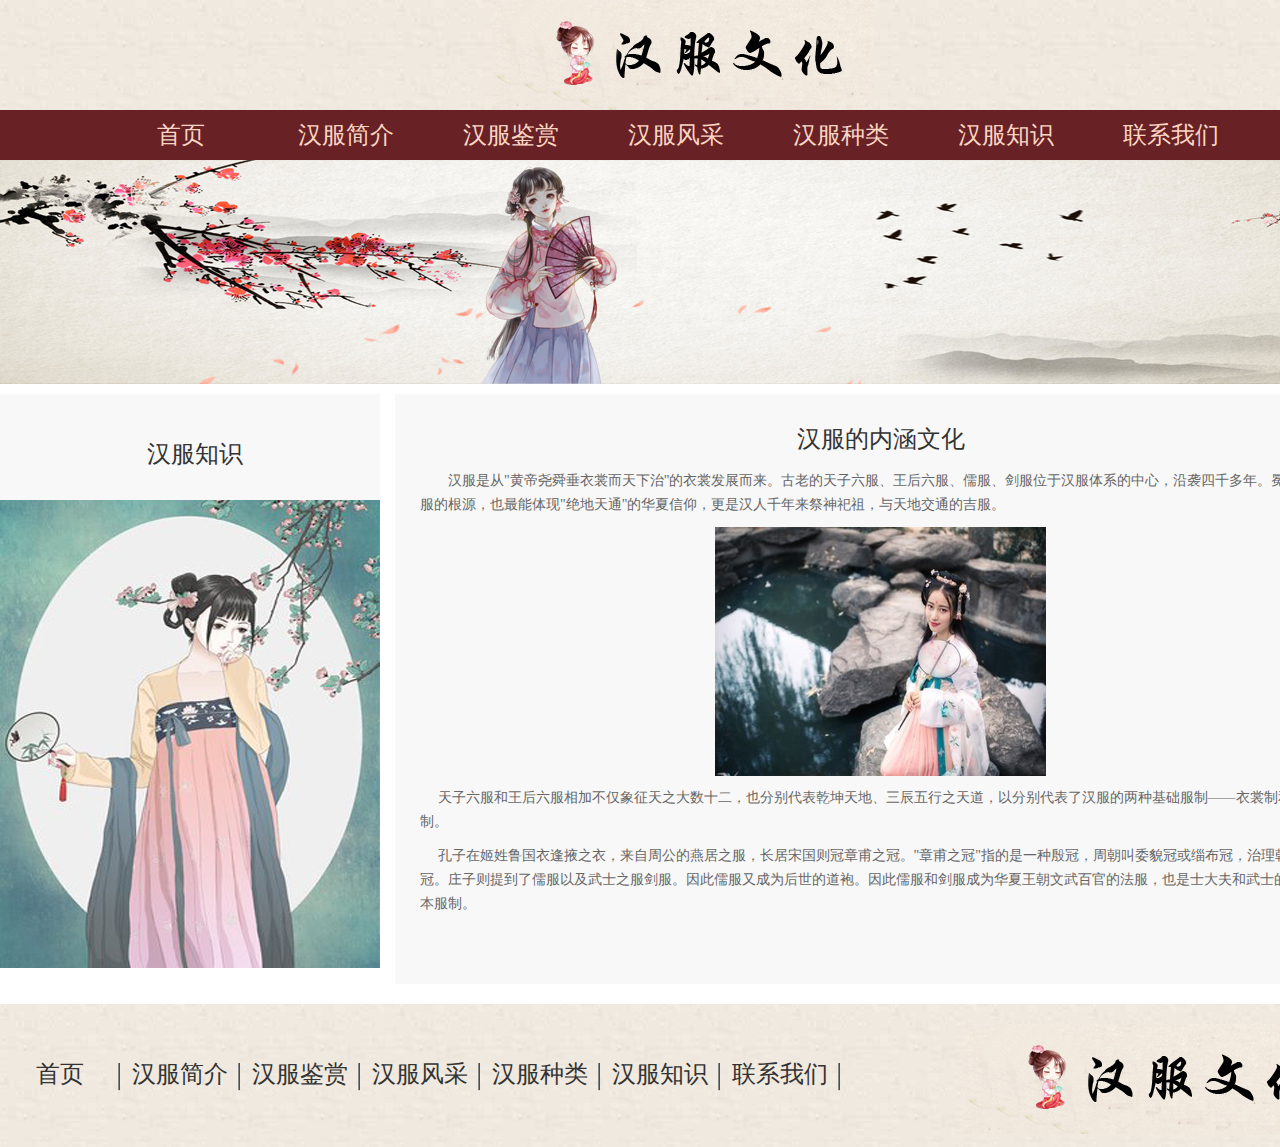
<file: 汉服的内涵文化.html>
<!DOCTYPE html PUBLIC "-//W3C//DTD XHTML 1.0 Transitional//EN" "http://www.w3.org/TR/xhtml1/DTD/xhtml1-transitional.dtd">
<html xmlns="http://www.w3.org/1999/xhtml">
<head>
<meta http-equiv="Content-Type" content="text/html; charset=utf-8" />
<title>汉服知识 </title>
<link href="css/style.css" rel="stylesheet" type="text/css" />
</head>

<body>
<!-----头部开始------->
<div class="top">
<a href="index.html"><img  src="images/logo.jpg" /></a> 
</div>
<!---nav开始---->
<div class="daohang">
<div id="nav">
<ul>
<li><a href="index.html">首页</a></li>
<li><a href="汉服简介.html">汉服简介</a></li>
<li><a href="汉服鉴赏.html">汉服鉴赏</a></li>
<li><a href="汉服风采.html">汉服风采</a></li>
<li><a href="汉服种类.html">汉服种类</a></li>
<li><a href="汉服知识.html">汉服知识</a></li>
<li><a href="联系我们.html">联系我们</a></li>
</ul>
</div>
</div>
<!---nav结束---->
<!-----banner------->
<div class="ban"><img src="images/ban.jpg" /></div>

<!-----头部结束------->
<!-----main开始------->
<div class="main">
<div class="left">
<div class="title">
<h1>汉服知识</h1>
</div>
<img src="images/left-img.jpg" />
</div>
<div class="right">
<div class="timu">汉服的内涵文化</div>
<P>　　汉服是从"黄帝尧舜垂衣裳而天下治"的衣裳发展而来。古老的天子六服、王后六服、儒服、剑服位于汉服体系的中心，沿袭四千多年。冕服是汉服的根源，也最能体现"绝地天通"的华夏信仰，更是汉人千年来祭神祀祖，与天地交通的吉服。</P>

<div class="content">
<img src="images/03.jpg"  align="center"/>
</div>
<P>　  天子六服和王后六服相加不仅象征天之大数十二，也分别代表乾坤天地、三辰五行之天道，以分别代表了汉服的两种基础服制——衣裳制和深衣制。</P>
<P>　  孔子在姬姓鲁国衣逢掖之衣，来自周公的燕居之服，长居宋国则冠章甫之冠。"章甫之冠"指的是一种殷冠，周朝叫委貌冠或缁布冠，治理朝政所冠。庄子则提到了儒服以及武士之服剑服。因此儒服又成为后世的道袍。因此儒服和剑服成为华夏王朝文武百官的法服，也是士大夫和武士的汉服基本服制。</P>


</div>

</div>

<!-----main结束------->
<!-----bottom开始------->
<div class="bottom">
<div class=" daoh">
<ul>
<li><a href="index.html">首页</a></li>
<li><a href="汉服简介.html">汉服简介</a></li>
<li><a href="汉服鉴赏.html">汉服鉴赏</a></li>
<li><a href="汉服风采.html">汉服风采</a></li>
<li><a href="汉服种类.html">汉服种类</a></li>
<li><a href="汉服知识.html">汉服知识</a></li>
<li><a href="联系我们.html">联系我们</a></li>
</ul>
</div>
<img src="images/logo.jpg" />
</div>

<!-----bottom结束------->
</body>
</html>
</file>
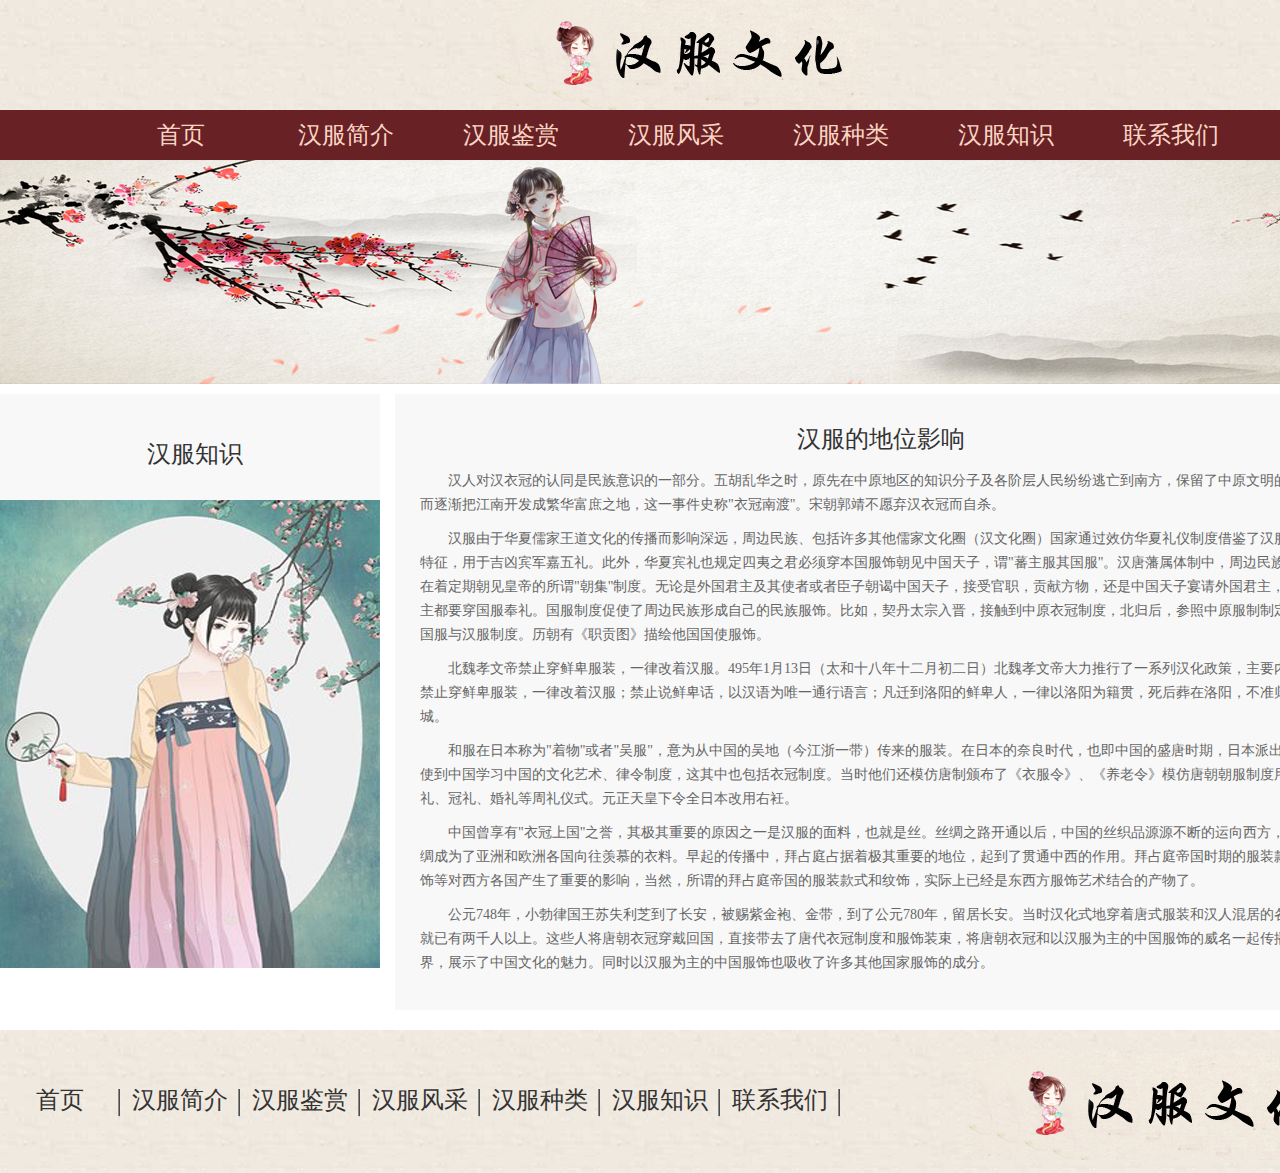
<file: 汉服的地位影响.html>
<!DOCTYPE html PUBLIC "-//W3C//DTD XHTML 1.0 Transitional//EN" "http://www.w3.org/TR/xhtml1/DTD/xhtml1-transitional.dtd">
<html xmlns="http://www.w3.org/1999/xhtml">
<head>
<meta http-equiv="Content-Type" content="text/html; charset=utf-8" />
<title>汉服知识</title>
<link href="css/style.css" rel="stylesheet" type="text/css" />
</head>

<body>
<!-----头部开始------->
<div class="top">
<a href="index.html"><img  src="images/logo.jpg" /></a> 
</div>
<!---nav开始---->
<div class="daohang">
<div id="nav">
<ul>
<li><a href="index.html">首页</a></li>
<li><a href="汉服简介.html">汉服简介</a></li>
<li><a href="汉服鉴赏.html">汉服鉴赏</a></li>
<li><a href="汉服风采.html">汉服风采</a></li>
<li><a href="汉服种类.html">汉服种类</a></li>
<li><a href="汉服知识.html">汉服知识</a></li>
<li><a href="联系我们.html">联系我们</a></li>
</ul>
</div>
</div>
<!---nav结束---->
<!-----banner------->
<div class="ban"><img src="images/ban.jpg" /></div>

<!-----头部结束------->
<!-----main开始------->
<div class="main">
<div class="left">
<div class="title">
<h1>汉服知识</h1>
</div>
<img src="images/left-img.jpg" />
</div>
<div class="right">
<div class="timu">汉服的地位影响</div>
<P>　　汉人对汉衣冠的认同是民族意识的一部分。五胡乱华之时，原先在中原地区的知识分子及各阶层人民纷纷逃亡到南方，保留了中原文明的火种，而逐渐把江南开发成繁华富庶之地，这一事件史称"衣冠南渡"。宋朝郭靖不愿弃汉衣冠而自杀。</P>
<P>　　汉服由于华夏儒家王道文化的传播而影响深远，周边民族、包括许多其他儒家文化圈（汉文化圈）国家通过效仿华夏礼仪制度借鉴了汉服的某些特征，用于吉凶宾军嘉五礼。此外，华夏宾礼也规定四夷之君必须穿本国服饰朝见中国天子，谓"蕃主服其国服"。汉唐藩属体制中，周边民族首领存在着定期朝见皇帝的所谓"朝集"制度。无论是外国君主及其使者或者臣子朝谒中国天子，接受官职，贡献方物，还是中国天子宴请外国君主，外国君主都要穿国服奉礼。国服制度促使了周边民族形成自己的民族服饰。比如，契丹太宗入晋，接触到中原衣冠制度，北归后，参照中原服制制定了本朝国服与汉服制度。历朝有《职贡图》描绘他国国使服饰。</P>
<P>　　北魏孝文帝禁止穿鲜卑服装，一律改着汉服。495年1月13日（太和十八年十二月初二日）北魏孝文帝大力推行了一系列汉化政策，主要内容有：禁止穿鲜卑服装，一律改着汉服；禁止说鲜卑话，以汉语为唯一通行语言；凡迁到洛阳的鲜卑人，一律以洛阳为籍贯，死后葬在洛阳，不准归葬平城。</P>
<P>　　和服在日本称为"着物"或者"吴服"，意为从中国的吴地（今江浙一带）传来的服装。在日本的奈良时代，也即中国的盛唐时期，日本派出大量遣唐使到中国学习中国的文化艺术、律令制度，这其中也包括衣冠制度。当时他们还模仿唐制颁布了《衣服令》、《养老令》模仿唐朝朝服制度用于即位礼、冠礼、婚礼等周礼仪式。元正天皇下令全日本改用右衽。</P>
<P>　　中国曾享有"衣冠上国"之誉，其极其重要的原因之一是汉服的面料，也就是丝。丝绸之路开通以后，中国的丝织品源源不断的运向西方，使得丝绸成为了亚洲和欧洲各国向往羡慕的衣料。早起的传播中，拜占庭占据着极其重要的地位，起到了贯通中西的作用。拜占庭帝国时期的服装款式、纹饰等对西方各国产生了重要的影响，当然，所谓的拜占庭帝国的服装款式和纹饰，实际上已经是东西方服饰艺术结合的产物了。</P>
<P>　　公元748年，小勃律国王苏失利芝到了长安，被赐紫金袍、金带，到了公元780年，留居长安。当时汉化式地穿着唐式服装和汉人混居的各国人士就已有两千人以上。这些人将唐朝衣冠穿戴回国，直接带去了唐代衣冠制度和服饰装束，将唐朝衣冠和以汉服为主的中国服饰的威名一起传播到全世界，展示了中国文化的魅力。同时以汉服为主的中国服饰也吸收了许多其他国家服饰的成分。</P>

</div>

</div>

<!-----main结束------->
<!-----bottom开始------->
<div class="bottom">
<div class=" daoh">
<ul>
<li><a href="index.html">首页</a></li>
<li><a href="汉服简介.html">汉服简介</a></li>
<li><a href="汉服鉴赏.html">汉服鉴赏</a></li>
<li><a href="汉服风采.html">汉服风采</a></li>
<li><a href="汉服种类.html">汉服种类</a></li>
<li><a href="汉服知识.html">汉服知识</a></li>
<li><a href="联系我们.html">联系我们</a></li>
</ul>
</div>
<img src="images/logo.jpg" />
</div>

<!-----bottom结束------->
</body>
</html>
</file>
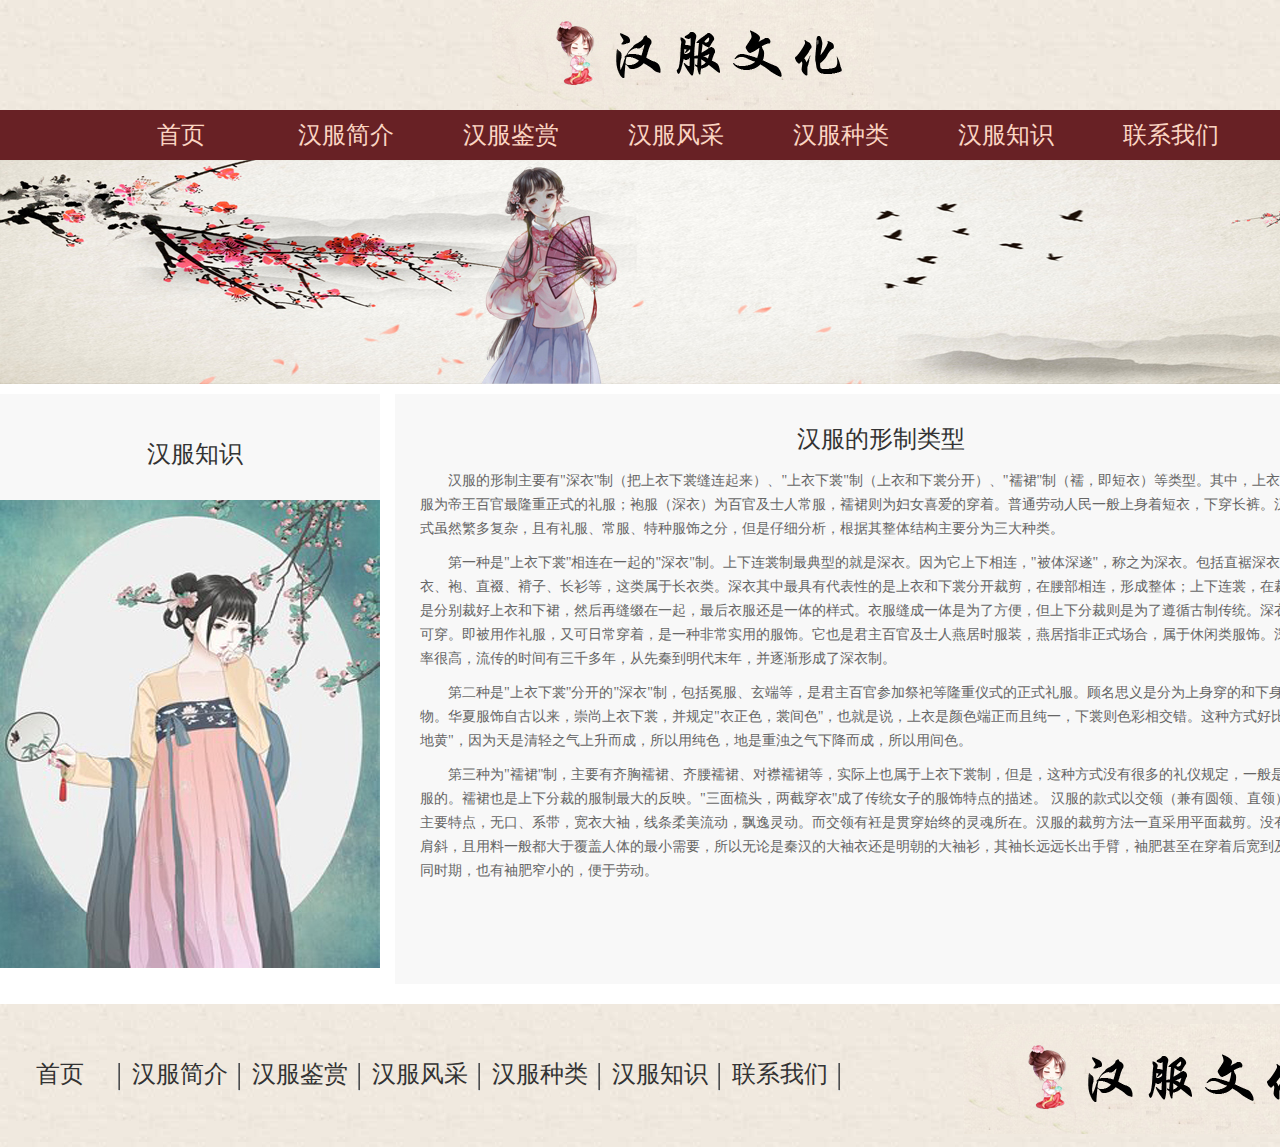
<file: 汉服的形制类型.html>
<!DOCTYPE html PUBLIC "-//W3C//DTD XHTML 1.0 Transitional//EN" "http://www.w3.org/TR/xhtml1/DTD/xhtml1-transitional.dtd">
<html xmlns="http://www.w3.org/1999/xhtml">
<head>
<meta http-equiv="Content-Type" content="text/html; charset=utf-8" />
<title>汉服知识</title>
<link href="css/style.css" rel="stylesheet" type="text/css" />
</head>

<body>
<!-----头部开始------->
<div class="top">
<a href="index.html"><img  src="images/logo.jpg" /></a> 
</div>
<!---nav开始---->
<div class="daohang">
<div id="nav">
<ul>
<li><a href="index.html">首页</a></li>
<li><a href="汉服简介.html">汉服简介</a></li>
<li><a href="汉服鉴赏.html">汉服鉴赏</a></li>
<li><a href="汉服风采.html">汉服风采</a></li>
<li><a href="汉服种类.html">汉服种类</a></li>
<li><a href="汉服知识.html">汉服知识</a></li>
<li><a href="联系我们.html">联系我们</a></li>
</ul>
</div>
</div>
<!---nav结束---->
<!-----banner------->
<div class="ban"><img src="images/ban.jpg" /></div>

<!-----头部结束------->
<!-----main开始------->
<div class="main">
<div class="left">
<div class="title">
<h1>汉服知识</h1>
</div>
<img src="images/left-img.jpg" />
</div>
<div class="right">
<div class="timu">汉服的形制类型</div>
<P>　　汉服的形制主要有"深衣"制（把上衣下裳缝连起来）、"上衣下裳"制（上衣和下裳分开）、"襦裙"制（襦，即短衣）等类型。其中，上衣下裳的冕服为帝王百官最隆重正式的礼服；袍服（深衣）为百官及士人常服，襦裙则为妇女喜爱的穿着。普通劳动人民一般上身着短衣，下穿长裤。汉服的款式虽然繁多复杂，且有礼服、常服、特种服饰之分，但是仔细分析，根据其整体结构主要分为三大种类。</P>
<P>　　第一种是"上衣下裳"相连在一起的"深衣"制。上下连裳制最典型的就是深衣。因为它上下相连，"被体深遂"，称之为深衣。包括直裾深衣、曲裾深衣、袍、直裰、褙子、长衫等，这类属于长衣类。深衣其中最具有代表性的是上衣和下裳分开裁剪，在腰部相连，形成整体；上下连裳，在裁剪上就是分别裁好上衣和下裙，然后再缝缀在一起，最后衣服还是一体的样式。衣服缝成一体是为了方便，但上下分裁则是为了遵循古制传统。深衣男女均可穿。即被用作礼服，又可日常穿着，是一种非常实用的服饰。它也是君主百官及士人燕居时服装，燕居指非正式场合，属于休闲类服饰。深衣普及率很高，流传的时间有三千多年，从先秦到明代末年，并逐渐形成了深衣制。</P>
<P>　　第二种是"上衣下裳"分开的"深衣"制，包括冕服、玄端等，是君主百官参加祭祀等隆重仪式的正式礼服。顾名思义是分为上身穿的和下身穿的衣物。华夏服饰自古以来，崇尚上衣下裳，并规定"衣正色，裳间色"，也就是说，上衣是颜色端正而且纯一，下裳则色彩相交错。这种方式好比是"天玄地黄"，因为天是清轻之气上升而成，所以用纯色，地是重浊之气下降而成，所以用间色。</P>
<P>　　第三种为"襦裙"制，主要有齐胸襦裙、齐腰襦裙、对襟襦裙等，实际上也属于上衣下裳制，但是，这种方式没有很多的礼仪规定，一般是用于常服的。襦裙也是上下分裁的服制最大的反映。"三面梳头，两截穿衣"成了传统女子的服饰特点的描述。

汉服的款式以交领（兼有圆领、直领）右衽为主要特点，无口、系带，宽衣大袖，线条柔美流动，飘逸灵动。而交领有衽是贯穿始终的灵魂所在。汉服的裁剪方法一直采用平面裁剪。没有省道和肩斜，且用料一般都大于覆盖人体的最小需要，所以无论是秦汉的大袖衣还是明朝的大袖衫，其袖长远远长出手臂，袖肥甚至在穿着后宽到及地。不同时期，也有袖肥窄小的，便于劳动。</P>

</div>

</div>

<!-----main结束------->
<!-----bottom开始------->
<div class="bottom">
<div class=" daoh">
<ul>
<li><a href="index.html">首页</a></li>
<li><a href="汉服简介.html">汉服简介</a></li>
<li><a href="汉服鉴赏.html">汉服鉴赏</a></li>
<li><a href="汉服风采.html">汉服风采</a></li>
<li><a href="汉服种类.html">汉服种类</a></li>
<li><a href="汉服知识.html">汉服知识</a></li>
<li><a href="联系我们.html">联系我们</a></li>
</ul>
</div>
<img src="images/logo.jpg" />
</div>

<!-----bottom结束------->
</body>
</html>
</file>
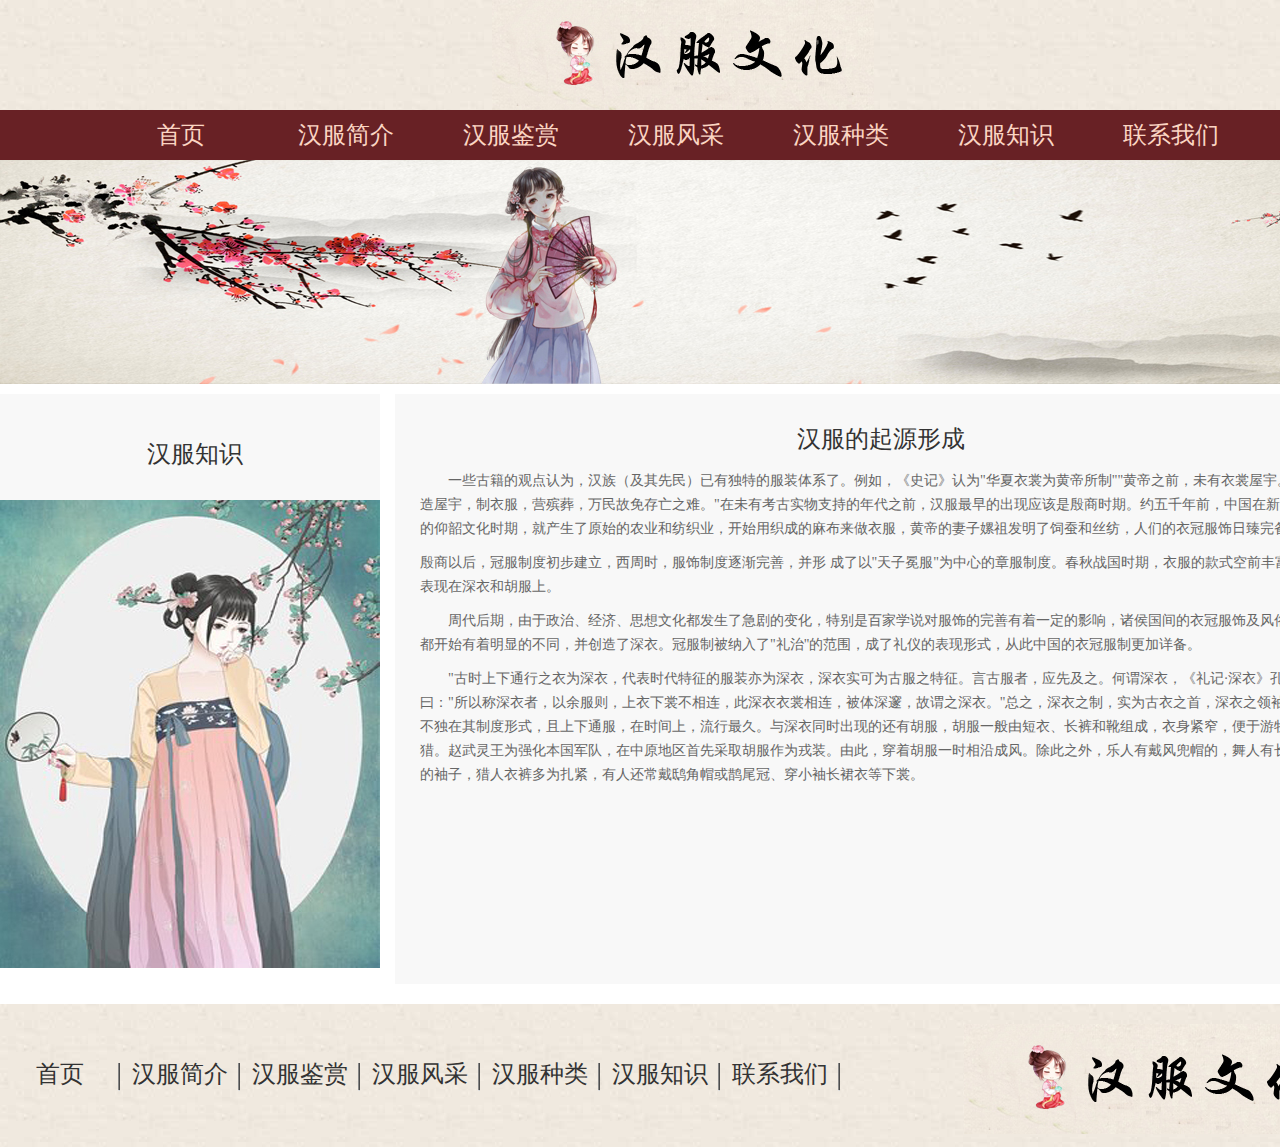
<file: 汉服的起源形成.html>
<!DOCTYPE html PUBLIC "-//W3C//DTD XHTML 1.0 Transitional//EN" "http://www.w3.org/TR/xhtml1/DTD/xhtml1-transitional.dtd">
<html xmlns="http://www.w3.org/1999/xhtml">
<head>
<meta http-equiv="Content-Type" content="text/html; charset=utf-8" />
<title>汉服知识</title>
<link href="css/style.css" rel="stylesheet" type="text/css" />
</head>

<body>
<!-----头部开始------->
<div class="top">
<a href="index.html"><img  src="images/logo.jpg" /></a> 
</div>
<!---nav开始---->
<div class="daohang">
<div id="nav">
<ul>
<li><a href="index.html">首页</a></li>
<li><a href="汉服简介.html">汉服简介</a></li>
<li><a href="汉服鉴赏.html">汉服鉴赏</a></li>
<li><a href="汉服风采.html">汉服风采</a></li>
<li><a href="汉服种类.html">汉服种类</a></li>
<li><a href="汉服知识.html">汉服知识</a></li>
<li><a href="联系我们.html">联系我们</a></li>
</ul>
</div>
</div>
<!---nav结束---->
<!-----banner------->
<div class="ban"><img src="images/ban.jpg" /></div>

<!-----头部结束------->
<!-----main开始------->
<div class="main">
<div class="left">
<div class="title">
<h1>汉服知识</h1>
</div>
<img src="images/left-img.jpg" />
</div>
<div class="right">
<div class="timu">汉服的起源形成</div>
<P>　　一些古籍的观点认为，汉族（及其先民）已有独特的服装体系了。例如，《史记》认为"华夏衣裳为黄帝所制""黄帝之前，未有衣裳屋宇。及黄帝造屋宇，制衣服，营殡葬，万民故免存亡之难。"在未有考古实物支持的年代之前，汉服最早的出现应该是殷商时期。约五千年前，中国在新石器时代的仰韶文化时期，就产生了原始的农业和纺织业，开始用织成的麻布来做衣服，黄帝的妻子嫘祖发明了饲蚕和丝纺，人们的衣冠服饰日臻完备。</P>
<P>殷商以后，冠服制度初步建立，西周时，服饰制度逐渐完善，并形 成了以"天子冕服"为中心的章服制度。春秋战国时期，衣服的款式空前丰富，主要表现在深衣和胡服上。</P>
<P>　　周代后期，由于政治、经济、思想文化都发生了急剧的变化，特别是百家学说对服饰的完善有着一定的影响，诸侯国间的衣冠服饰及风俗习惯上都开始有着明显的不同，并创造了深衣。冠服制被纳入了"礼治"的范围，成了礼仪的表现形式，从此中国的衣冠服制更加详备。</P>
<P>　　"古时上下通行之衣为深衣，代表时代特征的服装亦为深衣，深衣实可为古服之特征。言古服者，应先及之。何谓深衣，《礼记·深衣》孔氏正义曰："所以称深衣者，以余服则，上衣下裳不相连，此深衣衣裳相连，被体深邃，故谓之深衣。"总之，深衣之制，实为古衣之首，深衣之领袖群衣，不独在其制度形式，且上下通服，在时间上，流行最久。与深衣同时出现的还有胡服，胡服一般由短衣、长裤和靴组成，衣身紧窄，便于游牧和射猎。赵武灵王为强化本国军队，在中原地区首先采取胡服作为戎装。由此，穿着胡服一时相沿成风。除此之外，乐人有戴风兜帽的，舞人有长及数尺的袖子，猎人衣裤多为扎紧，有人还常戴鸱角帽或鹊尾冠、穿小袖长裙衣等下裳。</P>
</div>

</div>

<!-----main结束------->
<!-----bottom开始------->
<div class="bottom">
<div class=" daoh">
<ul>
<li><a href="index.html">首页</a></li>
<li><a href="汉服简介.html">汉服简介</a></li>
<li><a href="汉服鉴赏.html">汉服鉴赏</a></li>
<li><a href="汉服风采.html">汉服风采</a></li>
<li><a href="汉服种类.html">汉服种类</a></li>
<li><a href="汉服知识.html">汉服知识</a></li>
<li><a href="联系我们.html">联系我们</a></li>
</ul>
</div>
<img src="images/logo.jpg" />
</div>

<!-----bottom结束------->
</body>
</html>
</file>
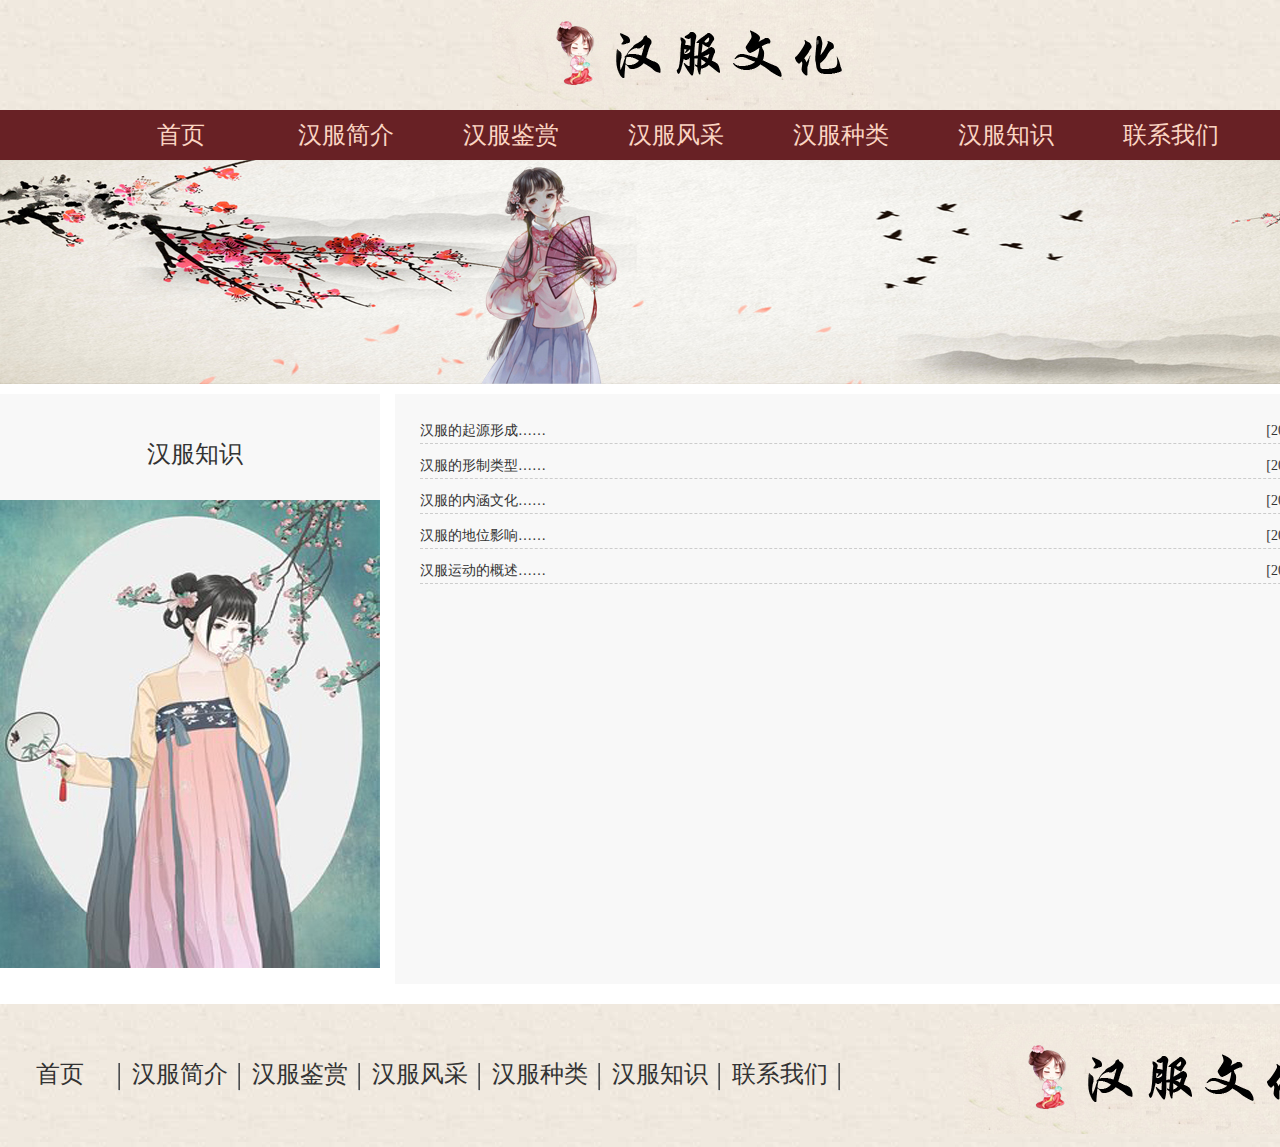
<file: 汉服知识.html>
<!DOCTYPE html PUBLIC "-//W3C//DTD XHTML 1.0 Transitional//EN" "http://www.w3.org/TR/xhtml1/DTD/xhtml1-transitional.dtd">
<html xmlns="http://www.w3.org/1999/xhtml"><head>
<meta http-equiv="Content-Type" content="text/html; charset=utf-8" />
<title>汉服知识</title>
<link href="css/style.css" rel="stylesheet" type="text/css" />
</head>

<body>
<!-----头部开始------->
<div class="top">
<a href="index.html"><img  src="images/logo.jpg" /></a> 
</div>
<!---nav开始---->
<div class="daohang">
<div id="nav">
<ul>
<li><a href="index.html" >首页</a></li>
<li><a href="汉服简介.html">汉服简介</a></li>
<li><a href="汉服鉴赏.html">汉服鉴赏</a></li>
<li><a href="汉服风采.html">汉服风采</a></li>
<li><a href="汉服种类.html">汉服种类</a></li>
<li><a href="汉服知识.html">汉服知识</a>
	                    <ul>
                            <li><a href="汉服的起源形成.html">起源形成</a></li>
                            <li><a href="汉服的形制类型.html">形制类型</a></li>
                            <li><a href="汉服的内涵文化.html">内涵文化</a></li>
						    <li><a href="汉服的地位影响.html">地位影响</a></li>
						    <li><a href="汉服运动的概述.html">运动概述</a></li>
                    </ul>
	</li>
<li><a href="联系我们.html" >联系我们</a></li>
</ul>
</div>
</div>
<!---nav结束---->
<!-----banner------->
<div class="ban"><img src="images/ban.jpg" /></div>

<!-----头部结束------->
<!-----main开始------->
<div class="main">
<div class="left">
<div class="title">
<h1>汉服知识</h1>
</div>
<img src="images/left-img.jpg" />
</div>
<div class="right">
<div class="news">
       <ul>
       
                   <li><a href="汉服的起源形成.html">汉服的起源形成……</a><span>[2022-06-25]</span></li>
                    <li><a href="汉服的形制类型.html">汉服的形制类型……</a><span>[2022-06-25]</span></li>
                    <li><a href="汉服的内涵文化.html">汉服的内涵文化……</a><span>[2022-06-25]</span></li>
                    <li><a href="汉服的地位影响.html">汉服的地位影响……</a><span>[2022-06-25]</span></li>
                    <li><a href="汉服运动的概述.html">汉服运动的概述……</a><span>[2022-06-25]</span></li>
   
                    
       </ul>
    </div>

</div>

</div>

<!-----main结束------->
<!-----bottom开始------->
<div class="bottom">
<div class=" daoh">
<ul>
<li><a href="index.html" >首页</a></li>
<li><a href="汉服简介.html">汉服简介</a></li>
<li><a href="汉服鉴赏.html">汉服鉴赏</a></li>
<li><a href="汉服风采.html">汉服风采</a></li>
<li><a href="汉服种类.html">汉服种类</a></li>
<li><a href="汉服知识.html">汉服知识</a></li>
<li><a href="联系我们.html" >联系我们</a></li>
</ul>
</div>
<img src="images/logo.jpg" />
</div>

<!-----bottom结束------->
</body>
</html>
</file>
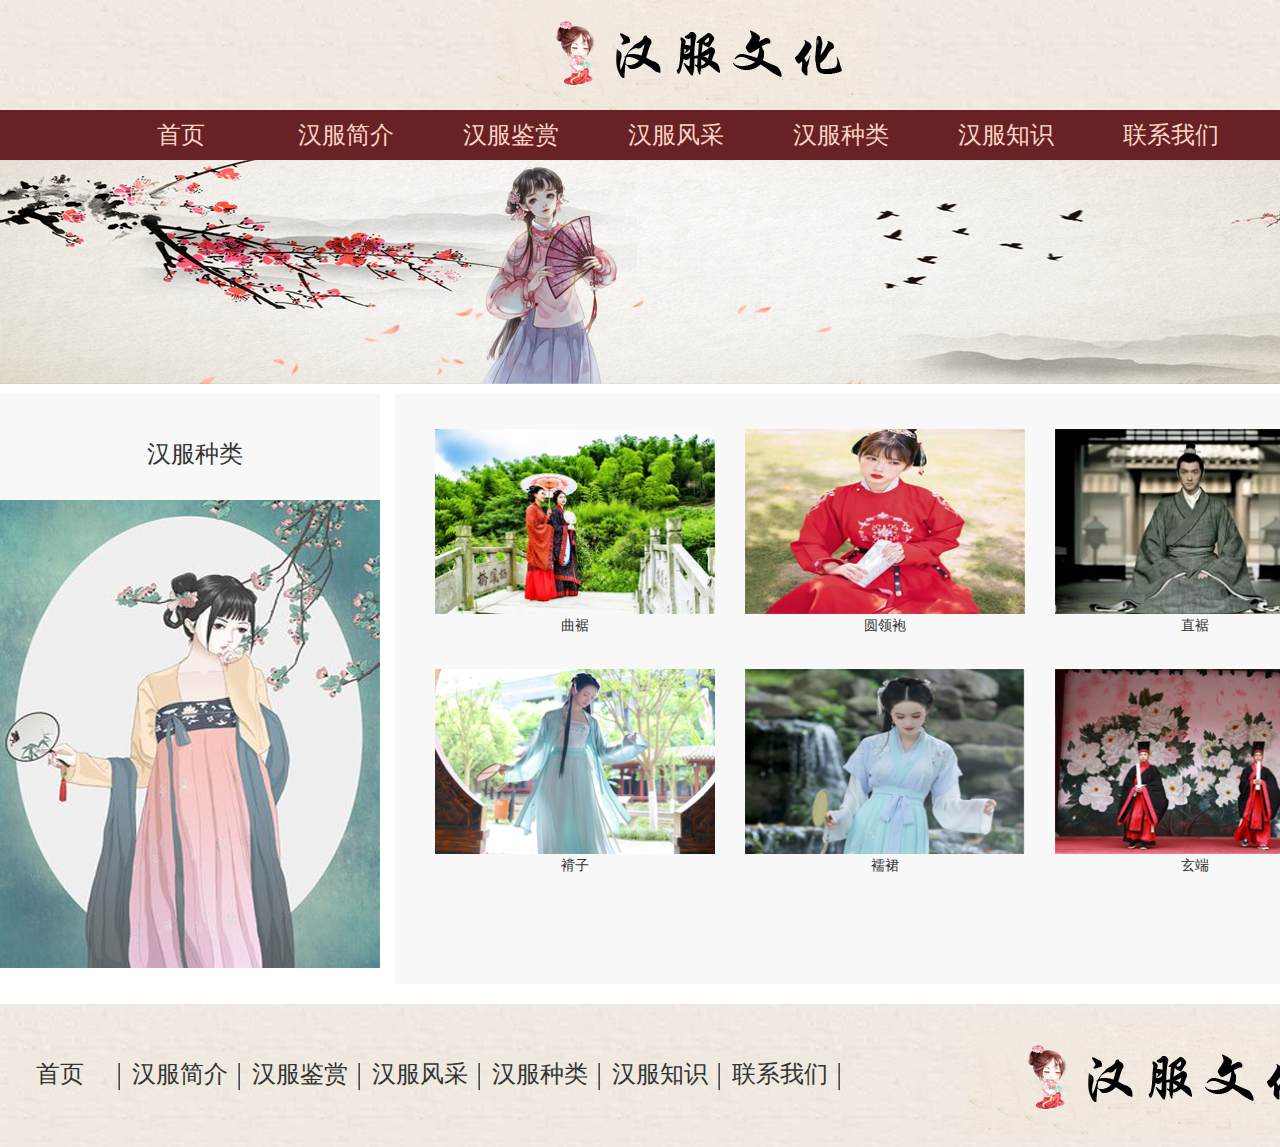
<file: 汉服种类.html>
<!DOCTYPE html PUBLIC "-//W3C//DTD XHTML 1.0 Transitional//EN" "http://www.w3.org/TR/xhtml1/DTD/xhtml1-transitional.dtd">
<html xmlns="http://www.w3.org/1999/xhtml">
<head>
<meta http-equiv="Content-Type" content="text/html; charset=utf-8" />
<title>汉服种类</title>
<link href="css/style.css" rel="stylesheet" type="text/css" />
</head>

<body>
<!-----头部开始------->
<div class="top">
<a href="index.html"><img  src="images/logo.jpg" /></a> 
</div>
<!---nav开始---->
<div class="daohang">
<div id="nav">
<ul>
<li><a href="index.html">首页</a></li>
<li><a href="汉服简介.html">汉服简介</a></li>
<li><a href="汉服鉴赏.html">汉服鉴赏</a></li>
<li><a href="汉服风采.html">汉服风采</a></li>
<li><a href="zhonglei.html">汉服种类</a></li>
<li><a href="汉服知识.html">汉服知识</a></li>
<li><a href="联系我们.html">联系我们</a></li>
</ul>
</div>
</div>
<!---nav结束---->
<!-----banner------->
<div class="ban"><img src="images/ban.jpg" /></div>

<!-----头部结束------->
<!-----main开始------->
<div class="main">
<div class="left">
<div class="title">
<h1>汉服种类</h1>
</div>
<img src="images/left-img.jpg" />
</div>
<div class="right">
<div class="sheshi">
<ul>
<li><img src="images/cha01.jpg" /><h1>曲裾</h1></li>
<li><img src="images/cha02.jpg" /><h1>圆领袍</h1></li>
<li><img src="images/cha03.jpg" /><h1>直裾</h1></li>
<li><img src="images/cha04.jpg" /><h1>褙子</h1></li>
<li><img src="images/cha05.jpg" /><h1>襦裙</h1></li>
<li><img src="images/cha06.jpg" /><h1>玄端</h1></li>
</ul>
</div>

</div>

</div>

<!-----main结束------->
<!-----bottom开始------->
<div class="bottom">
<div class=" daoh">
<ul>
<li><a href="index.html">首页</a></li>
<li><a href="汉服简介.html">汉服简介</a></li>
<li><a href="汉服鉴赏.html">汉服鉴赏</a></li>
<li><a href="汉服风采.html">汉服风采</a></li>
<li><a href="zhonglei.html">汉服种类</a></li>
<li><a href="汉服知识.html">汉服知识</a></li>
<li><a href="联系我们.html">联系我们</a></li>
</ul>
</div>
<img src="images/logo.jpg" />
</div>

<!-----bottom结束------->
</body>
</html>
</file>
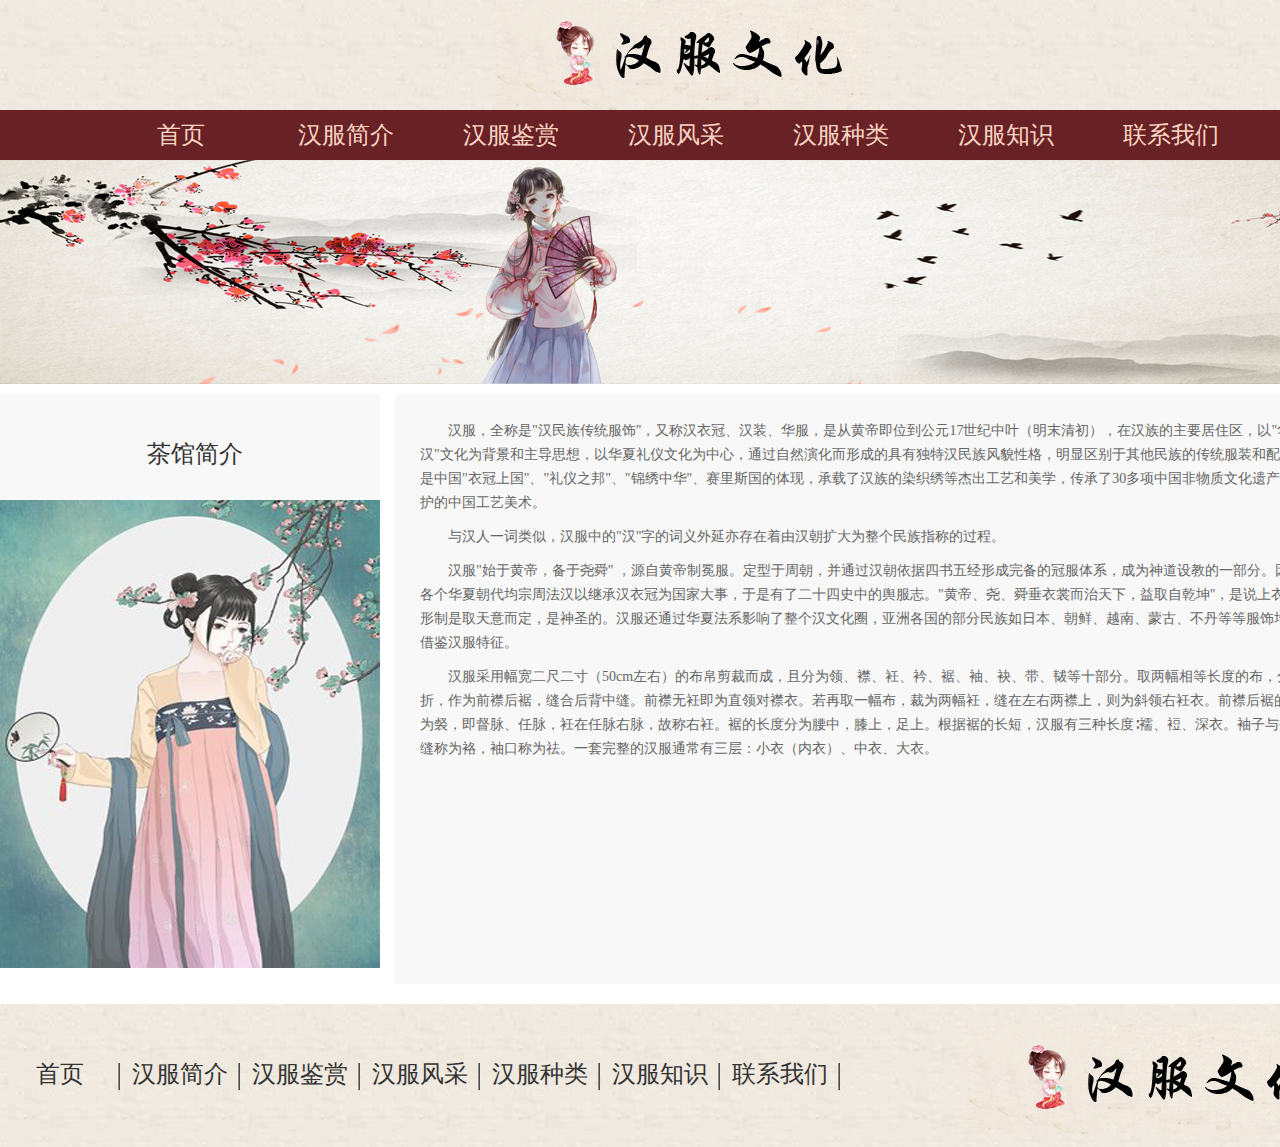
<file: 汉服简介.html>
<!DOCTYPE html PUBLIC "-//W3C//DTD XHTML 1.0 Transitional//EN" "http://www.w3.org/TR/xhtml1/DTD/xhtml1-transitional.dtd">
<html xmlns="http://www.w3.org/1999/xhtml">
<head>
<meta http-equiv="Content-Type" content="text/html; charset=utf-8" />
<title>汉服简介</title>
<link href="css/style.css" rel="stylesheet" type="text/css" />
</head>

<body>
<!-----头部开始------->
<div class="top">
<a href="index.html"><img  src="images/logo.jpg" /></a> 
</div>
<!---nav开始---->
<div class="daohang">
<div id="nav">
<ul>
<li><a href="index.html">首页</a></li>
<li><a href="jianjie.html">汉服简介</a></li>
<li><a href="汉服鉴赏.html">汉服鉴赏</a></li>
<li><a href="fengcai.html">汉服风采</a></li>
<li><a href="汉服种类.html">汉服种类</a></li>
<li><a href="汉服知识.html">汉服知识</a></li>
<li><a href="联系我们.html">联系我们</a></li>
</ul>
</div>
</div>
<!---nav结束---->
<!-----banner------->
<div class="ban"><img src="images/ban.jpg" /></div>

<!-----头部结束------->
<!-----main开始------->
<div class="main">
<div class="left">
<div class="title">
<h1>茶馆简介</h1>
</div>
<img src="images/left-img.jpg" />
</div>
<div class="right">
<P>　　汉服，全称是"汉民族传统服饰"，又称汉衣冠、汉装、华服，是从黄帝即位到公元17世纪中叶（明末清初），在汉族的主要居住区，以"华夏－汉"文化为背景和主导思想，以华夏礼仪文化为中心，通过自然演化而形成的具有独特汉民族风貌性格，明显区别于其他民族的传统服装和配饰体系，是中国"衣冠上国"、"礼仪之邦"、"锦绣中华"、赛里斯国的体现，承载了汉族的染织绣等杰出工艺和美学，传承了30多项中国非物质文化遗产以及受保护的中国工艺美术。</P>
<P>　　与汉人一词类似，汉服中的"汉"字的词义外延亦存在着由汉朝扩大为整个民族指称的过程。</P>
<P>　　汉服"始于黄帝，备于尧舜" ，源自黄帝制冕服。定型于周朝，并通过汉朝依据四书五经形成完备的冠服体系，成为神道设教的一部分。因此后来各个华夏朝代均宗周法汉以继承汉衣冠为国家大事，于是有了二十四史中的舆服志。"黄帝、尧、舜垂衣裳而治天下，益取自乾坤"，是说上衣下裳的形制是取天意而定，是神圣的。汉服还通过华夏法系影响了整个汉文化圈，亚洲各国的部分民族如日本、朝鲜、越南、蒙古、不丹等等服饰均具有或借鉴汉服特征。</P>
<P>　　汉服采用幅宽二尺二寸（50cm左右）的布帛剪裁而成，且分为领、襟、衽、衿、裾、袖、袂、带、韨等十部分。取两幅相等长度的布，分别对折，作为前襟后裾，缝合后背中缝。前襟无衽即为直领对襟衣。若再取一幅布，裁为两幅衽，缝在左右两襟上，则为斜领右衽衣。前襟后裾的中缝称为裻，即督脉、任脉，衽在任脉右脉，故称右衽。裾的长度分为腰中，膝上，足上。根据裾的长短，汉服有三种长度∶襦、裋、深衣。袖子与襟裾的接缝称为袼，袖口称为祛。一套完整的汉服通常有三层：小衣（内衣）、中衣、大衣。</P>

</div>

</div>

<!-----main结束------->
<!-----bottom开始------->
<div class="bottom">
<div class=" daoh">
<ul>
<li><a href="index.html">首页</a></li>
<li><a href="jianjie.html">汉服简介</a></li>
<li><a href="汉服鉴赏.html">汉服鉴赏</a></li>
<li><a href="fengcai.html">汉服风采</a></li>
<li><a href="汉服种类.html">汉服种类</a></li>
<li><a href="汉服知识.html">汉服知识</a></li>
<li><a href="联系我们.html">联系我们</a></li>
</ul>
</div>
<img src="images/logo.jpg" />
</div>

<!-----bottom结束------->
</body>
</html>
</file>
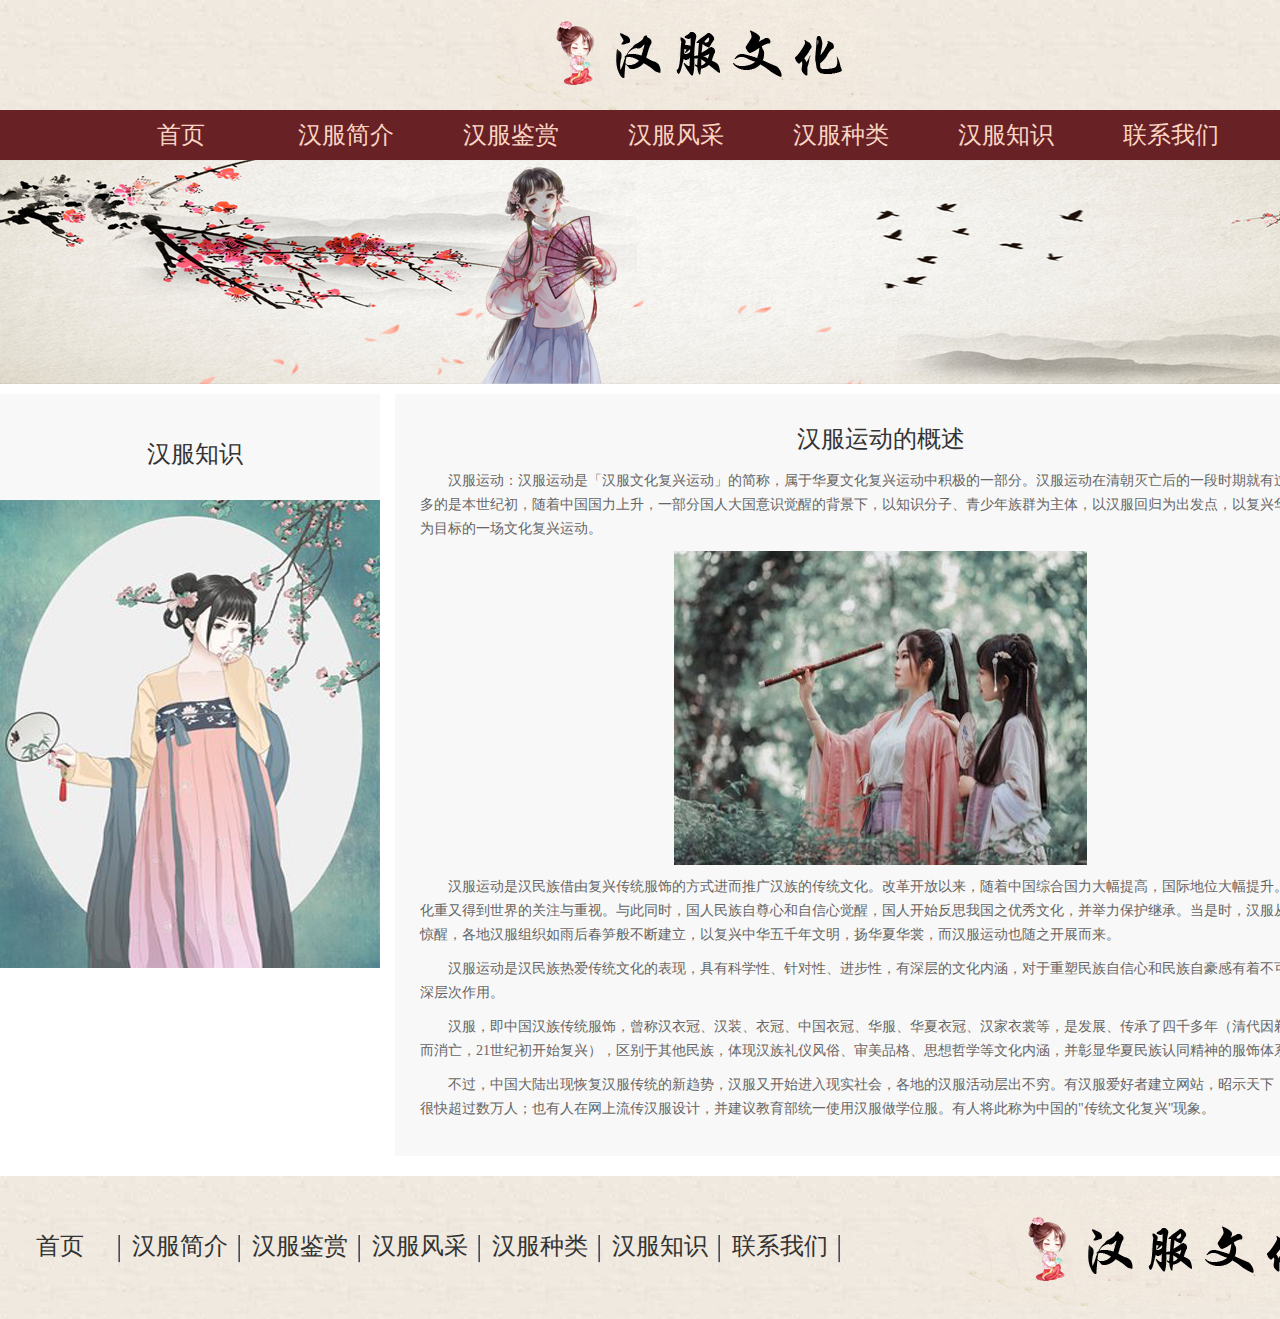
<file: 汉服运动的概述.html>
<!DOCTYPE html PUBLIC "-//W3C//DTD XHTML 1.0 Transitional//EN" "http://www.w3.org/TR/xhtml1/DTD/xhtml1-transitional.dtd">
<html xmlns="http://www.w3.org/1999/xhtml">
<head>
<meta http-equiv="Content-Type" content="text/html; charset=utf-8" />
<title>汉服知识</title>
<link href="css/style.css" rel="stylesheet" type="text/css" />
</head>

<body>
<!-----头部开始------->
<div class="top">
<a href="index.html"><img  src="images/logo.jpg" /></a> 
</div>
<!---nav开始---->
<div class="daohang">
<div id="nav">
<ul>
<li><a href="index.html">首页</a></li>
<li><a href="汉服简介.html">汉服简介</a></li>
<li><a href="汉服鉴赏.html">汉服鉴赏</a></li>
<li><a href="汉服风采.html">汉服风采</a></li>
<li><a href="汉服种类.html">汉服种类</a></li>
<li><a href="汉服知识.html">汉服知识</a></li>
<li><a href="联系我们.html">联系我们</a></li>
</ul>
</div>
</div>
<!---nav结束---->
<!-----banner------->
<div class="ban"><img src="images/ban.jpg" /></div>

<!-----头部结束------->
<!-----main开始------->
<div class="main">
<div class="left">
<div class="title">
<h1>汉服知识</h1>
</div>
<img src="images/left-img.jpg" />
</div>
<div class="right">
<div class="timu">汉服运动的概述</div>
<P>　　汉服运动：汉服运动是「汉服文化复兴运动」的简称，属于华夏文化复兴运动中积极的一部分。汉服运动在清朝灭亡后的一段时期就有过，但更多的是本世纪初，随着中国国力上升，一部分国人大国意识觉醒的背景下，以知识分子、青少年族群为主体，以汉服回归为出发点，以复兴华夏文化为目标的一场文化复兴运动。</P>
<div class="content"><img src="images/05.jpg" /></div>
<P>　　汉服运动是汉民族借由复兴传统服饰的方式进而推广汉族的传统文化。改革开放以来，随着中国综合国力大幅提高，国际地位大幅提升。中华文化重又得到世界的关注与重视。与此同时，国人民族自尊心和自信心觉醒，国人开始反思我国之优秀文化，并举力保护继承。当是时，汉服从沉睡中惊醒，各地汉服组织如雨后春笋般不断建立，以复兴中华五千年文明，扬华夏华裳，而汉服运动也随之开展而来。</P>
<P>　　汉服运动是汉民族热爱传统文化的表现，具有科学性、针对性、进步性，有深层的文化内涵，对于重塑民族自信心和民族自豪感有着不可替代的深层次作用。</P>
<P>　　汉服，即中国汉族传统服饰，曾称汉衣冠、汉装、衣冠、中国衣冠、华服、华夏衣冠、汉家衣裳等，是发展、传承了四千多年（清代因剃发易服而消亡，21世纪初开始复兴），区别于其他民族，体现汉族礼仪风俗、审美品格、思想哲学等文化内涵，并彰显华夏民族认同精神的服饰体系。</P>
<P>　　不过，中国大陆出现恢复汉服传统的新趋势，汉服又开始进入现实社会，各地的汉服活动层出不穷。有汉服爱好者建立网站，昭示天下，加入者很快超过数万人；也有人在网上流传汉服设计，并建议教育部统一使用汉服做学位服。有人将此称为中国的"传统文化复兴"现象。</P>

</div>

</div>

<!-----main结束------->
<!-----bottom开始------->
<div class="bottom">
<div class=" daoh">
<ul>
<li><a href="index.html">首页</a></li>
<li><a href="汉服简介.html">汉服简介</a></li>
<li><a href="汉服鉴赏.html">汉服鉴赏</a></li>
<li><a href="汉服风采.html">汉服风采</a></li>
<li><a href="汉服种类.html">汉服种类</a></li>
<li><a href="汉服知识.html">汉服知识</a></li>
<li><a href="联系我们.html">联系我们</a></li>
</ul>
</div>
<img src="images/logo.jpg" />
</div>

<!-----bottom结束------->
</body>
</html>
</file>
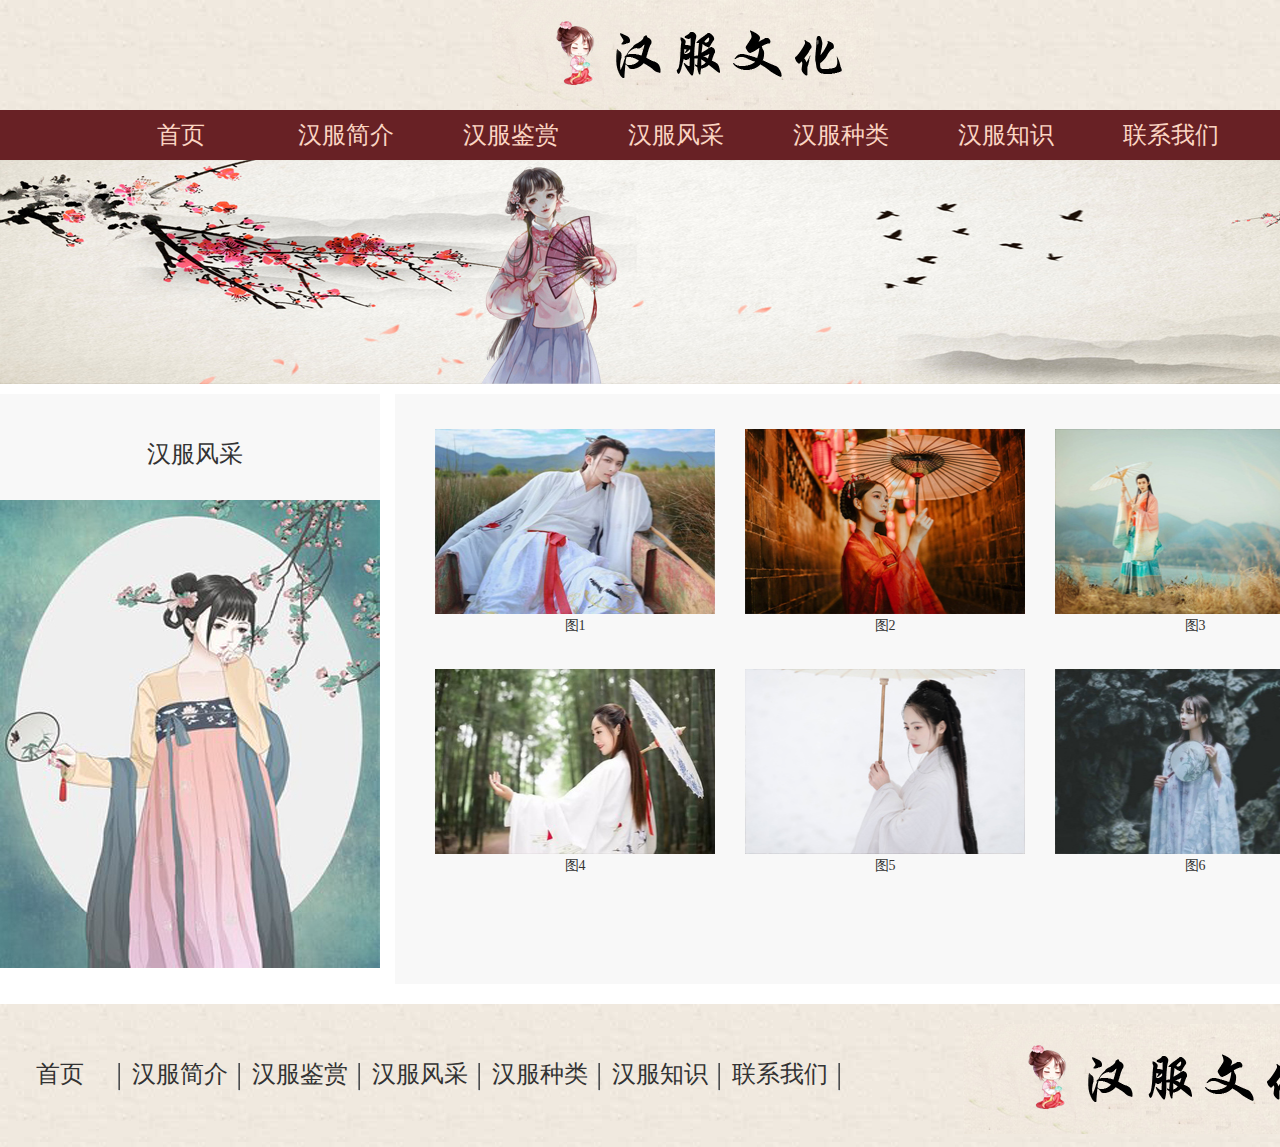
<file: 汉服风采.html>
<!DOCTYPE html PUBLIC "-//W3C//DTD XHTML 1.0 Transitional//EN" "http://www.w3.org/TR/xhtml1/DTD/xhtml1-transitional.dtd">
<html xmlns="http://www.w3.org/1999/xhtml">
<head>
<meta http-equiv="Content-Type" content="text/html; charset=utf-8" />
<title>汉服风采</title>
<link href="css/style.css" rel="stylesheet" type="text/css" />
</head>

<body>
<!-----头部开始------->
<div class="top">
<a href="index.html"><img  src="images/logo.jpg" /></a> 
</div>
<!---nav开始---->
<div class="daohang">
<div id="nav">
<ul>
<li><a href="index.html">首页</a></li>
<li><a href="汉服简介.html">汉服简介</a></li>
<li><a href="汉服鉴赏.html">汉服鉴赏</a></li>
<li><a href="fengcai.html">汉服风采</a></li>
<li><a href="汉服种类.html">汉服种类</a></li>
<li><a href="汉服知识.html">汉服知识</a></li>
<li><a href="联系我们.html">联系我们</a></li>
</ul>
</div>
</div>
<!---nav结束---->
<!-----banner------->
<div class="ban"><img src="images/ban.jpg" /></div>

<!-----头部结束------->
<!-----main开始------->
<div class="main">
<div class="left">
<div class="title">
<h1>汉服风采</h1>
</div>
<img src="images/left-img.jpg" />
</div>
<div class="right">
<div class="sheshi">
<ul>
<li><img src="images/sheshi01.jpg" /><h1>图1</h1></li>
<li><img src="images/sheshi02.jpg" /><h1>图2</h1></li>
<li><img src="images/sheshi03.jpg" /><h1>图3</h1></li>
<li><img src="images/sheshi04.jpg" /><h1>图4</h1></li>
<li><img src="images/sheshi05.jpg" /><h1>图5</h1></li>
<li><img src="images/sheshi06.jpg" /><h1>图6</h1></li>
</ul>
</div>

</div>

</div>

<!-----main结束------->
<!-----bottom开始------->
<div class="bottom">
<div class=" daoh">
<ul>
<li><a href="index.html">首页</a></li>
<li><a href="汉服简介.html">汉服简介</a></li>
<li><a href="汉服鉴赏.html">汉服鉴赏</a></li>
<li><a href="fengcai.html">汉服风采</a></li>
<li><a href="汉服种类.html">汉服种类</a></li>
<li><a href="汉服知识.html">汉服知识</a></li>
<li><a href="联系我们.html">联系我们</a></li>
</ul>
</div>
<img src="images/logo.jpg" />
</div>

<!-----bottom结束------->
</body>
</html>
</file>
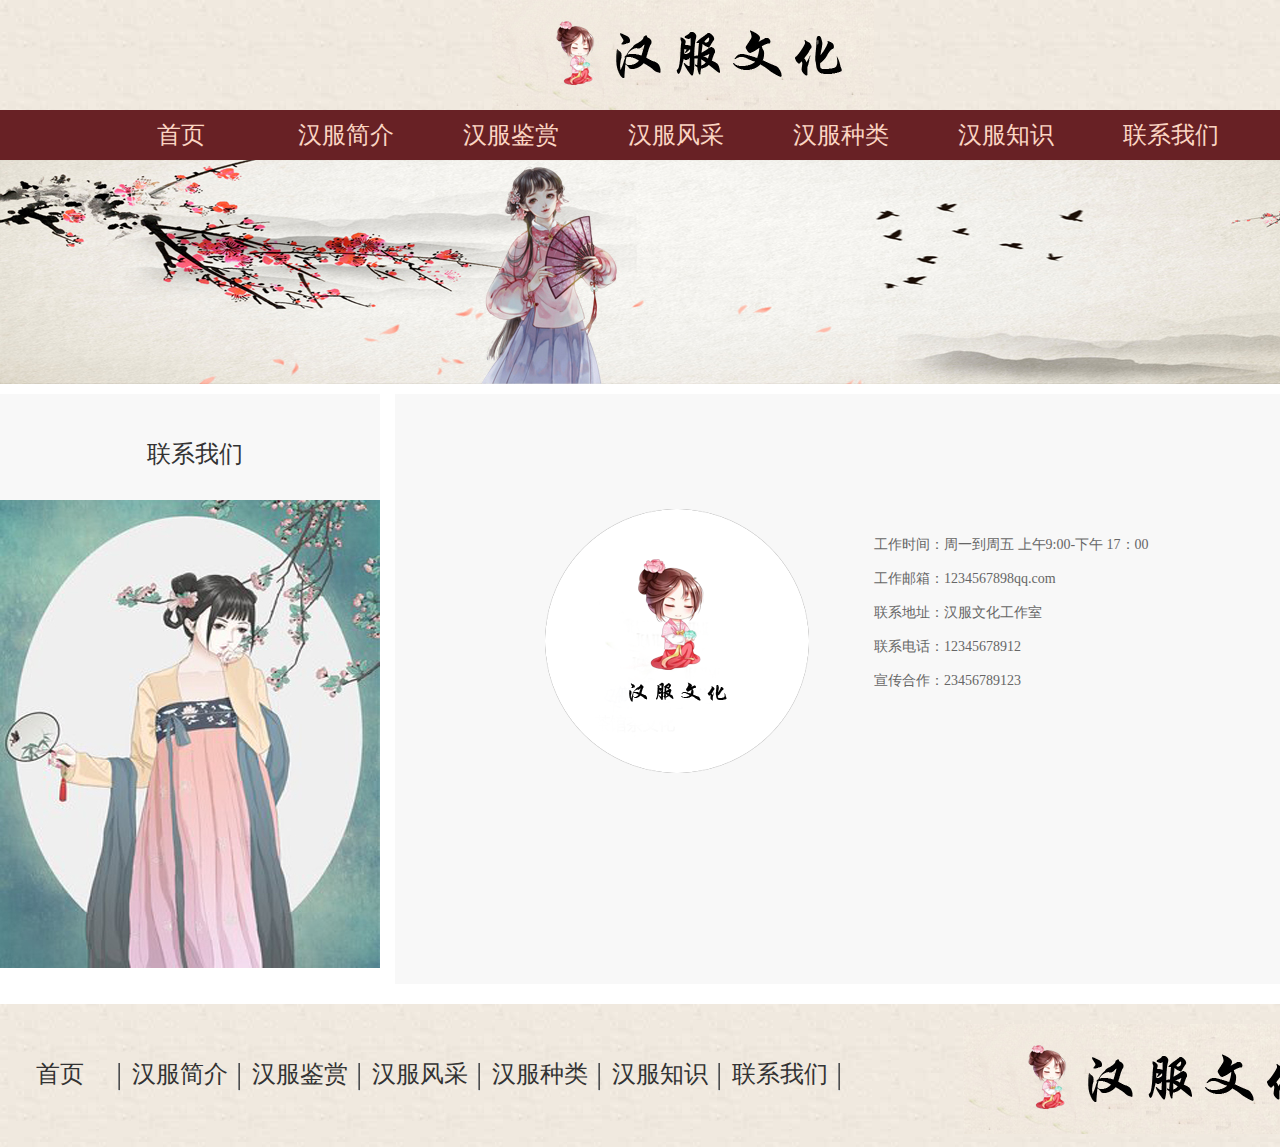
<file: 联系我们.html>
<!DOCTYPE html PUBLIC "-//W3C//DTD XHTML 1.0 Transitional//EN" "http://www.w3.org/TR/xhtml1/DTD/xhtml1-transitional.dtd">
<html xmlns="http://www.w3.org/1999/xhtml">
<head>
<meta http-equiv="Content-Type" content="text/html; charset=utf-8" />
<title>联系我们</title>
<link href="css/style.css" rel="stylesheet" type="text/css" />
</head>

<body>
<!-----头部开始------->
<div class="top">
<a href="index.html"><img  src="images/logo.jpg" /></a> 
</div>
<!---nav开始---->
<div class="daohang">
<div id="nav">
<ul>
<li><a href="index.html">首页</a></li>
<li><a href="汉服简介.html">汉服简介</a></li>
<li><a href="汉服鉴赏.html">汉服鉴赏</a></li>
<li><a href="汉服风采.html">汉服风采</a></li>
<li><a href="汉服种类.html">汉服种类</a></li>
<li><a href="汉服知识.html">汉服知识</a></li>
<li><a href="联系我们.html">联系我们</a></li>
</ul>
</div>
</div>
<!---nav结束---->
<!-----banner------->
<div class="ban"><img src="images/ban.jpg" /></div>

<!-----头部结束------->
<!-----main开始------->
<div class="main">
<div class="left">
<div class="title">
<h1>联系我们</h1>
</div>
<img src="images/left-img.jpg" />
</div>
<div class="right">
<div class="lianxi">
<img src="images/lianxi.png" />

<br />
<p>工作时间：周一到周五  上午9:00-下午 17：00</p>
<p>工作邮箱：1234567898qq.com</p>
<p>联系地址：汉服文化工作室</p>
<p>联系电话：12345678912</p>
<p>宣传合作：23456789123</p>
</div>

</div>

</div>

<!-----main结束------->
<!-----bottom开始------->
<div class="bottom">
<div class=" daoh">
<ul>
<li><a href="index.html">首页</a></li>
<li><a href="汉服简介.html">汉服简介</a></li>
<li><a href="汉服鉴赏.html">汉服鉴赏</a></li>
<li><a href="汉服风采.html">汉服风采</a></li>
<li><a href="汉服种类.html">汉服种类</a></li>
<li><a href="汉服知识.html">汉服知识</a></li>
<li><a href="联系我们.html">联系我们</a></li>
</ul>
</div>
<img src="images/logo.jpg" />
</div>

<!-----bottom结束------->
</body>
</html>
</file>
<file: css/style.css>
@charset "utf-8";
/* CSS Document */

body {
	margin: 0 auto;
	font-family: "微软雅黑";
	line-height: 24px;
	padding: 0px;
}

div,p,input,ul,li,h1,h2,h3,h4,h5,h6,dl,dt,dd {
	height: auto;
	margin: 0;
	padding: 0;
	vertical-align: middle;
}

li {
	list-style: none;
}

img {
	border: 0;
	margin: 0;
	padding: 0;
}

a {
	color: #333;
	text-decoration: none;
}

a:hover {
	color: #629705;
	text-decoration: none;
	overflow: hidden;
}

/*---网页开始-----*/
/*---top开始-----*/
.top {
	height: 110px;
	width: 1366px;
	margin: 0 auto;
	background: url(../images/top-bg.jpg) repeat;
	text-align: center;
}

.ban {
	height: 224px;
	width: 1366px;
	margin: 0 auto;
	margin-bottom: 10px;
}

/*---top结束-----*/
/*---导航----*/
.daohang {
	width: 1366px;
	height: 50px;
	margin: 0 auto;
	background: #682125;
}

#nav {
	width: 1170px;
	height: 50px;
	line-height: 50px;
	font-family: "微软雅黑";
	margin: 0 auto;
	padding: 0;
}

#nav ul {
	margin: 0 auto;
}

#nav li {
	float: left;
	width: 165px;
	text-align: center;
	color: #FFF;
	display:block;
	position:relative;

}

#nav a {
	width: 165px;
	height: 50px;
	display: block;
	font-size: 24px;
	float: left;
}

#nav a:link {
	color: #fbd5c3;
}

#nav a:visited {
	color: #fbd5c3;
	text-decoration: none;
	overflow: hidden;
}

#nav a:hover {
	color: #FFF;
	text-decoration: none;
	overflow: hidden;
	background: #e80f1c;
	background-color: #EF0A0D
}

#nav a:active {
	color: #FFF;
	text-decoration: none;
	overflow: hidden;
	background: #e80f1c;
}

#nav li ul li{
	width:164px;
	height:50px;
	border-left:1px solid #FFF;
	border-right:1px solid #FFF;
	border-top:1px solid #FFF;
}
#nav li a {
	color:#000;
	text-decoration:none;
}

#nav li:hover{
	background-color:#e80f1c;
}

#nav li ul {
		position:absolute;
	    width:166px;
	    left:0px;
	    top:50px;
	    padding:0;
	    border-bottom:1px solid #FFF;
        display:none;
}
#nav li:hover ul{
	display:block;
}
#nav li ul li a {

background:#682125;

}
.main {
	width: 1366px;
	min-height: 590px;
	height:auto;
	overflow:hidden;
	margin: 0 auto;
}

.left {
	width: 380px;
	height: 570px;
	float: left;
	margin-right: 15px;
}

.left .title {
	width: 370px;
	padding-left: 10px;
	height: 76px;
	padding-top: 10px;
	background: #f8f8f8;
	padding-bottom: 20px;
}

.left .title p {
	font-size: 24px;
	color: #333;
	height: 40px;
	line-height: 40px;
}

.left .title .p1 {
	font-family: Arial, Helvetica, sans-serif;
}

.right {
	width: 921px;
	padding: 25px;
	min-height: 540px;
	height:auto;
	overflow:hidden;
	float: left;
	background: #f8f8f8
}

.right .box1 {
	width: 921px;
	height: 250px;
}

.right .box1 img {
	width: 440px;
	height: 248px;
	float: right;
	margin-left: 30px;
}

.box1 .wen {
	width: 450px;
	float: left;
}

.box1 h1 {
	color: #333;
	line-height: 40px;
	font-size: 24px;
	width: 100%;
	margin-bottom: 20px;
	font-weight: normal;
}

.box1 p {
	display: block;
	color: #666;
	font-size: 14px;
	width: 100%;
	line-height: 24px;
}

.right .box2 {
	width: 921px;
	height: 257px;
	margin-top: 30px;
}

.right .box2 img {
	width: 447px;
	height: 253px;
	float: left;
	margin-right: 30px;
}
.right p {
    line-height: 24px;
    font-size: 14px;
    margin-bottom: 10px;
    color: #666;
}

.shipin {
	width: 920px;
	height: 540px;
	margin: 0 auto;
}

.box2 .wen {
	width: 440px;
	float: left;
}

.box2 h1 {
	color: #333;
	font-size: 24px;
	line-height: 40px;
	width: 100%;
	margin-bottom: 20px;
	font-weight: normal;
}

.box2 p {
	display: block;
	font-size: 14px;
	width: 100%;
	color: #666;
	line-height: 24px;
}
/*---bottom结束-----*/
.bottom {
	width: 1366px;
	margin: 0 auto;
	margin-top: 20px;
	height: 143px;
	background: url(../images/top-bg.jpg) repeat;
}

.bottom img {
	float: right;
	margin-right: 20px;
	margin-top: 20px;
}

.bottom .daoh {
	color: #111111;
	width: 880px;
	float: left;
	height: 50px;
	margin-top: 50px;
}

.bottom .daoh ul {
	padding: 0px;
}

.bottom .daoh ul li {
	width: 120px;
	height: 40px;
	float: left;
	font-size: 24px;
	line-height: 40px;
	background: url(../images/jiange.png) right no-repeat;
	text-align: center;
}
/*---bottom结束-----*/
.left .title h1 {
    font-size: 24px;
    line-height: 40px;
    color: #333;
    text-align: center;
    font-weight: normal;
	padding-top:30px;
}
.zhonglei {
	margin-top: 20px;
	margin-left: 150px;
}

.sheshi {
	width: 940px;
	height: 500px;
}

.sheshi ul {
	padding: 0px;
}

.sheshi ul li {
	width: 290px;
	height: 220px;
	float: left;
	padding: 10px;
	text-align: center;
}

.sheshi ul li img {
	width: 280px;
	height: 185px;
}

.sheshi ul li h1 {
	color: #333;
	height: 24px;
	line-height: 24px;
	font-weight: normal;
	font-size: 14px;
}

.news {
	width: 100%;
}

.news ul li {
	line-height: 24px;
	height: 24px;
	border-bottom: #CCC 1px dashed;
	color: #333;
	margin-bottom: 10px;
}

.news ul li a {
	float: left;
	display: block;
	line-height: 24px;
	height: 24px;
	font-size: 14px;
	color: #333;
}

.news ul li span {
	float: right;
	line-height: 24px;
	height: 24px;
	font-size: 14px;
}

.lianxi {
	width: 700px;
	height: 285px;
	margin-top: 90px;
	margin-left: 125px;
}

.lianxi img {
	width: 264px;
	height: 264px;
	float: left;
	margin-right: 65px;
}

.timu {
	width: 100%;
	color: #333;
	font-size: 24px;
	height: 40px;
	line-height: 40px;
	text-align: center;
	margin-bottom: 10px;
}

.content {
	width: 100%;
	text-align: center;
	height: auto;
	overflow: hidden;
	margin: 10px 0px;
}
</file>
